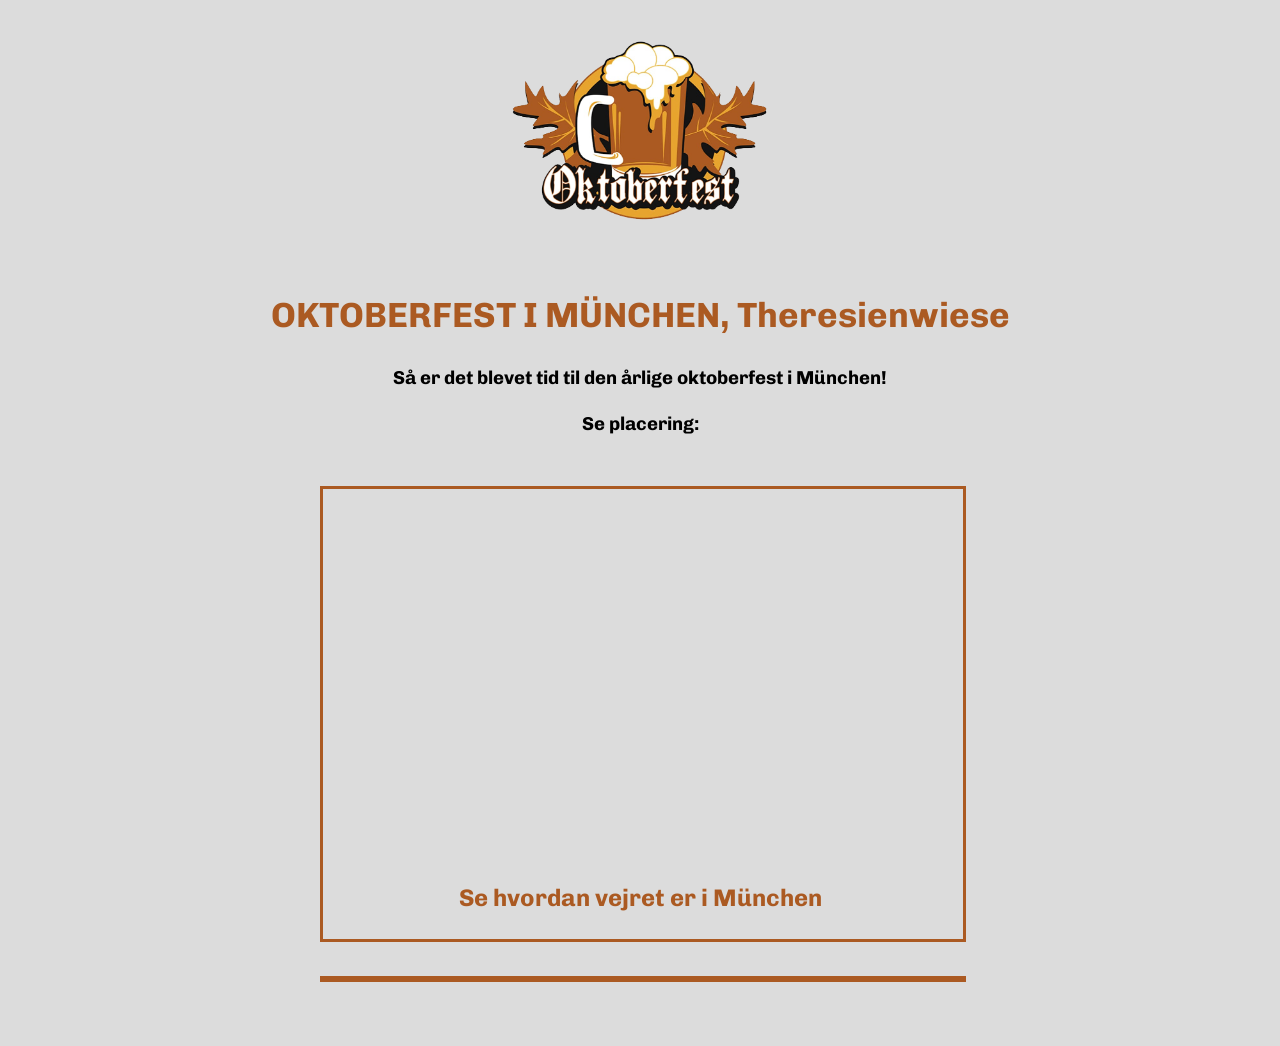
<file: index.html>
<!DOCTYPE html>
<html lang="en">
<head>
  <meta charset="UTF-8">
  <meta name="viewport" content="width=device-width, initial-scale=1.0">
  <meta http-equiv="X-UA-Compatible" content="ie=edge">
  <link rel="stylesheet" href="css/style.css">
  <title>API OPGAVE</title>
  <meta charset="utf-8" />
  <title>Display a map</title>
  <meta name="viewport" content="initial-scale=1,maximum-scale=1,user-scalable=no" />
  <script src="https://api.mapbox.com/mapbox-gl-js/v1.12.0/mapbox-gl.js"></script>
  <link href="https://api.mapbox.com/mapbox-gl-js/v1.12.0/mapbox-gl.css" rel="stylesheet" />
  
  <link href="https://fonts.googleapis.com/css2?family=Alfa+Slab+One&family=Chivo&family=Righteous&display=swap" rel="stylesheet">
  
   <script src="https://code.jquery.com/jquery-3.3.1.min.js" integrity="sha256-FgpCb/KJQlLNfOu91ta32o/NMZxltwRo8QtmkMRdAu8=" crossorigin="anonymous"></script>

  </head>
  


<body>

<img class="logo" src="images/munich-oktoberfest-beer-german-cuisine-paulaner-brewery-oktoberfest.png" alt="logo">


<h2 class="underoverskrift"> OKTOBERFEST I MÜNCHEN, Theresienwiese </h2>
<h3 class="brødtekst"> Så er det blevet tid til den årlige oktoberfest i München! <br> <br> Se placering: </h3>



<div id="map"></div>
<script>
	mapboxgl.accessToken = 'pk.eyJ1IjoibmljbGFzLXNhbXNvZSIsImEiOiJja2Z4cXlwYzMwMzRnMnRtNzBxcGxxcmlrIn0.F6_9u9YmalQu036XrHmN9Q';
var map = new mapboxgl.Map({
container: 'map', // container id
style: 'mapbox://styles/niclas-samsoe/ckfzz8oi208xz19lm9c6hg1i3', // style URL
center: [11.5500, 48.1313], // starting position [lng, lat]
pitch: 50, // pitch in degrees
bearing: 10, // bearing in degrees
zoom: 14.5 // starting zoom
   
    
});
    

    var marker = new mapboxgl.Marker()
.setLngLat([11.5500, 48.1313])
.addTo(map);  
    

    
</script>



<h2 class="overskrift2"> Se hvordan vejret er i München</h2>


 <div id="result"></div>

<script>
    
    
$(document).ready(function() {

    // get the weather data via query URI
    fetch("https://api.openweathermap.org/data/2.5/weather?q=Munich&lang=da&units=metric&appid=201d090c9cceacfc8931df89310ebfbb").then(response => {
        return response.json();
    }).then(data => {

        // Work with JSON data here
        console.log(data); 
        
    

        // tilføjer ("append") en div til vejroplysninger
        
        $('#result').append(

           
            '<div class="weatherInfo">' +

            //  bynavn
            '<h1> ' + data.name + ' </h1>' +

            // tilføjer en beskrivelse af vejret lige nu
            '<h2>Vejr: ' + data.weather[0].description + '</h2>' +

            // tilføjer vejrsymbol
            '<figure>' +
            '<img src="images/' + data.weather[0].icon + '.png" alt="Vejrsymbol">' +
            '</figure>' +

        

            // afslutter #weatherInfo taggen
            '</div>'); // .append til #result slut

        // here are the icons: https://openweathermap.org/weather-conditions 



  }).catch(err => {
        // Do something for an error here
        console.log('There was an error ...');
    });
    

}); // document ready end

    </script>


</body>




  <!-- scripts -->
  <script src="js/js.js"></script>

</html>
</file>
<file: css/style.css>
/**
 * file: style.css
 * purpose: styles, animation etc
 * further development: meyer reset perhaps?
 **/

body { 
    margin:0; 
    padding:0; 
    background-color:gainsboro;
    color: black;
}



	#map { 
        position: absolute; 
        top: 54%; 
        bottom: 0; 
        width: 50%;
        height: 50%;
        border-style: solid;
        border-color: #ab5a22;
        left: 25%;
        
    }

.weatherwidget-io {
   width: 100%;
   margin-top: 40%;
}

.overskrift {
    text-align: center;
    font-size: 70px;
    position: relative;
 
}

.underoverskrift {
    text-align: center;
    margin-left: 20%;
    width: 60%;
    font-size: 35px;
    color: #ab5a22;
    font-family: 'Chivo', sans-serif;
    
}



.logo {
    width: 20%;
    margin-left: 40%;
}

#result {
    margin-top: 5%;
    color: black;
    text-align: center;
    margin-left: 25%;
    margin-bottom: 5%;
    border-style: solid;
    border-color: #ab5a22;
    width:50%;
    font-family: 'Chivo', sans-serif;
    
}

.brødtekst {
    text-align: center;
    font-family: 'Chivo', sans-serif;
}

.overskrift2 {
    margin-top:35%;
    text-align: center;
    color: #ab5a22;
    font-family: 'Chivo', sans-serif;
    
}
</file>
